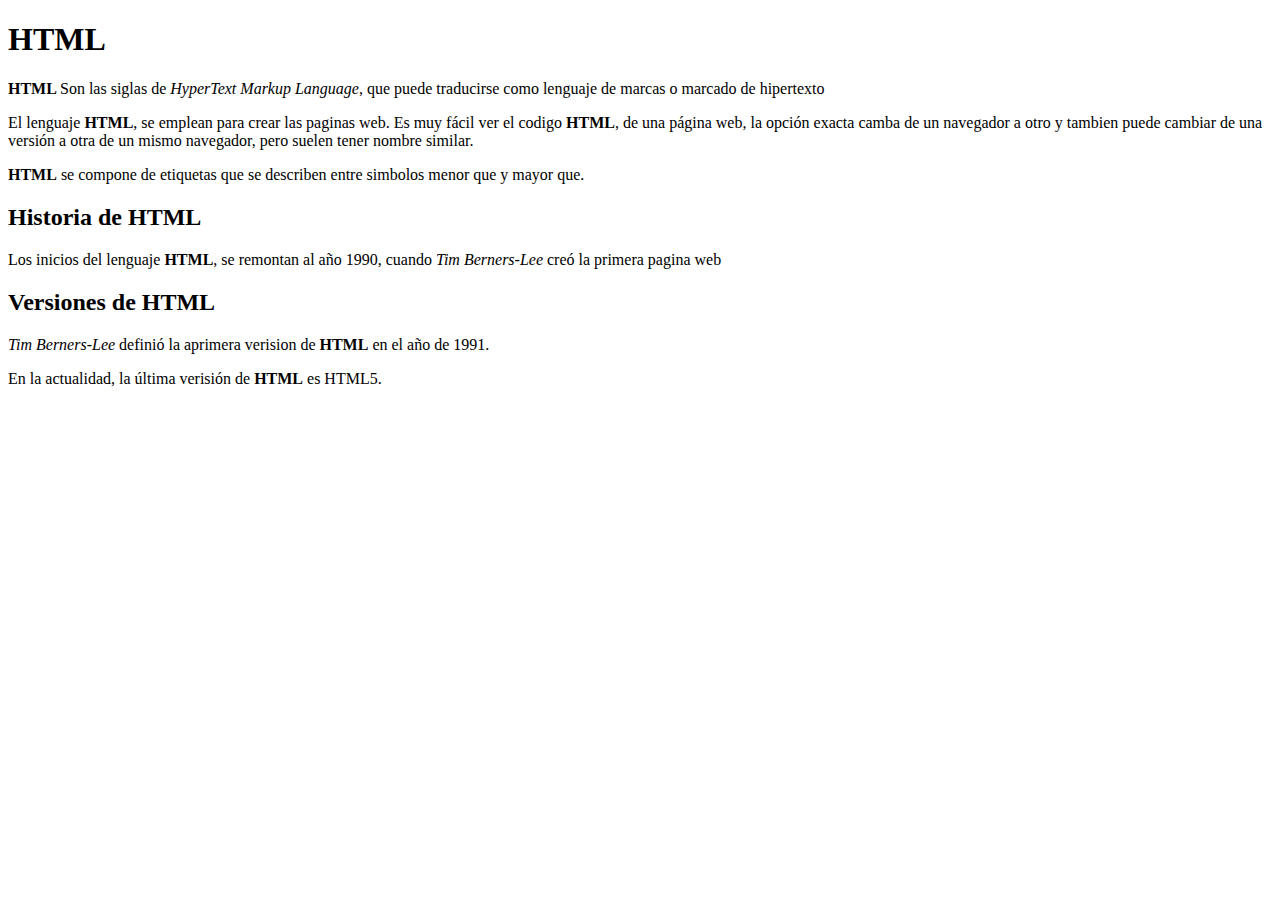
<file: HTML/diseño1.html>
<!DOCTYPE html>
<html lang="en">
<head>
    <meta charset="utf-8">
    <title>Diseño 1</title>
</head>
<body>
    <h1>HTML</h1>
    <p><b>HTML </b>Son las siglas de <i>HyperText Markup Language</i>, que puede traducirse como
    lenguaje de marcas o marcado de hipertexto</p>

    <p>El lenguaje <b>HTML</b>, se emplean para crear las paginas web. Es muy fácil ver el codigo <b>HTML</b>, de una página web, la opción
        exacta camba de un navegador a otro y tambien puede cambiar de una versión a otra de un mismo navegador, pero suelen tener
        nombre similar.
    </p>
    <p>
        <b>HTML</b> se compone de etiquetas que se describen entre simbolos menor que y mayor que.
    </p>

    <h2>Historia de HTML</h2>
    <p>Los inicios del lenguaje <b>HTML</b>, se remontan al año 1990, cuando <i>Tim Berners-Lee</i> creó la primera pagina web</p>
    
    <h2>
        Versiones de HTML
    </h2>
    <p>
        <i>Tim Berners-Lee</i> definió la aprimera verision de <b>HTML</b> en el año de 1991.

    </p>
    <p>
        En la actualidad, la última verisión de <b>HTML</b> es HTML5.
    </p>




</body>

</html>
</file>
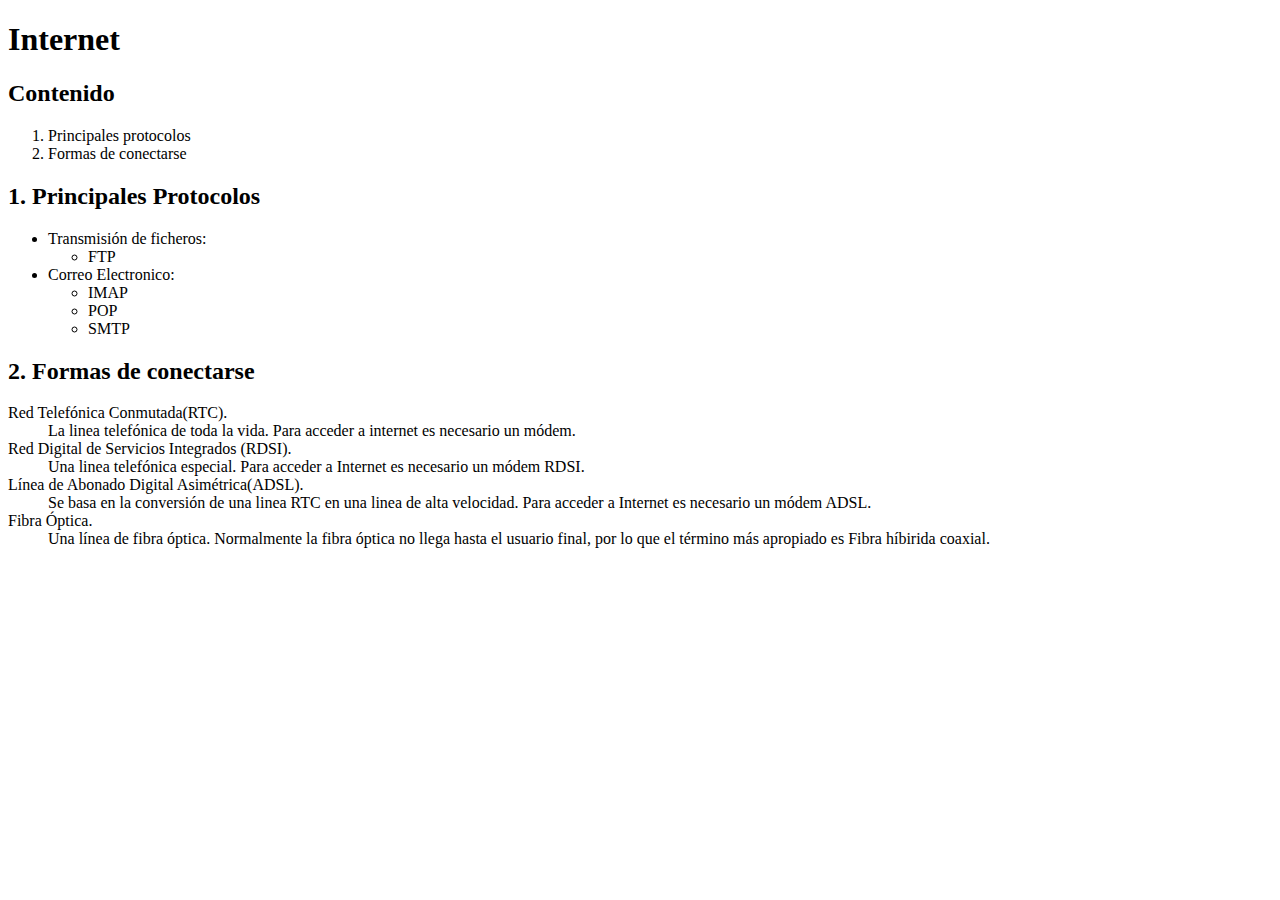
<file: HTML/diseño2.html>
<!DOCTYPE html>
<html lang="en">
    <head>
        <meta charset="utf-8">
        <title>Diseño 2</title>
    </head>
    <body>
        <h1>Internet</h1>
        <h2>Contenido</h2>
        <ol>
            <li>Principales protocolos</li>
            <li>Formas de conectarse</li>
        </ol>
           <h2>1. Principales Protocolos</h2>
        <ul>
            <li>Transmisión de ficheros: 
            <ul>
                <li>FTP</li>
            </ul>
            </li>
            
            <li>Correo Electronico: 
            <ul>
                <li>IMAP</li>
                <li>POP</li>
                <li>SMTP</li>
            </ul>
            </li>
        </ul>
        <h2>2. Formas de conectarse</h2>
        <dl>
            <dt>Red Telefónica Conmutada(RTC).</dt>
            <dd>La linea telefónica de toda la vida. Para acceder a internet es necesario un módem.</dd>
            <dt>Red Digital de Servicios Integrados (RDSI).</dt>
            <dd>Una linea telefónica especial. Para acceder a Internet es necesario un módem RDSI.</dd>
            <dt>Línea de Abonado Digital Asimétrica(ADSL).</dt>
            <dd>Se basa en la conversión de una linea RTC en una linea de alta velocidad. Para acceder a Internet es necesario un módem ADSL.</dd>
            <dt>Fibra Óptica.</dt>
            <dd>Una línea de fibra óptica. Normalmente la fibra óptica no llega hasta el usuario final, por lo que el término más apropiado es Fibra híbirida coaxial.</dd>
        </dl>

    </body>
</html>
</file>
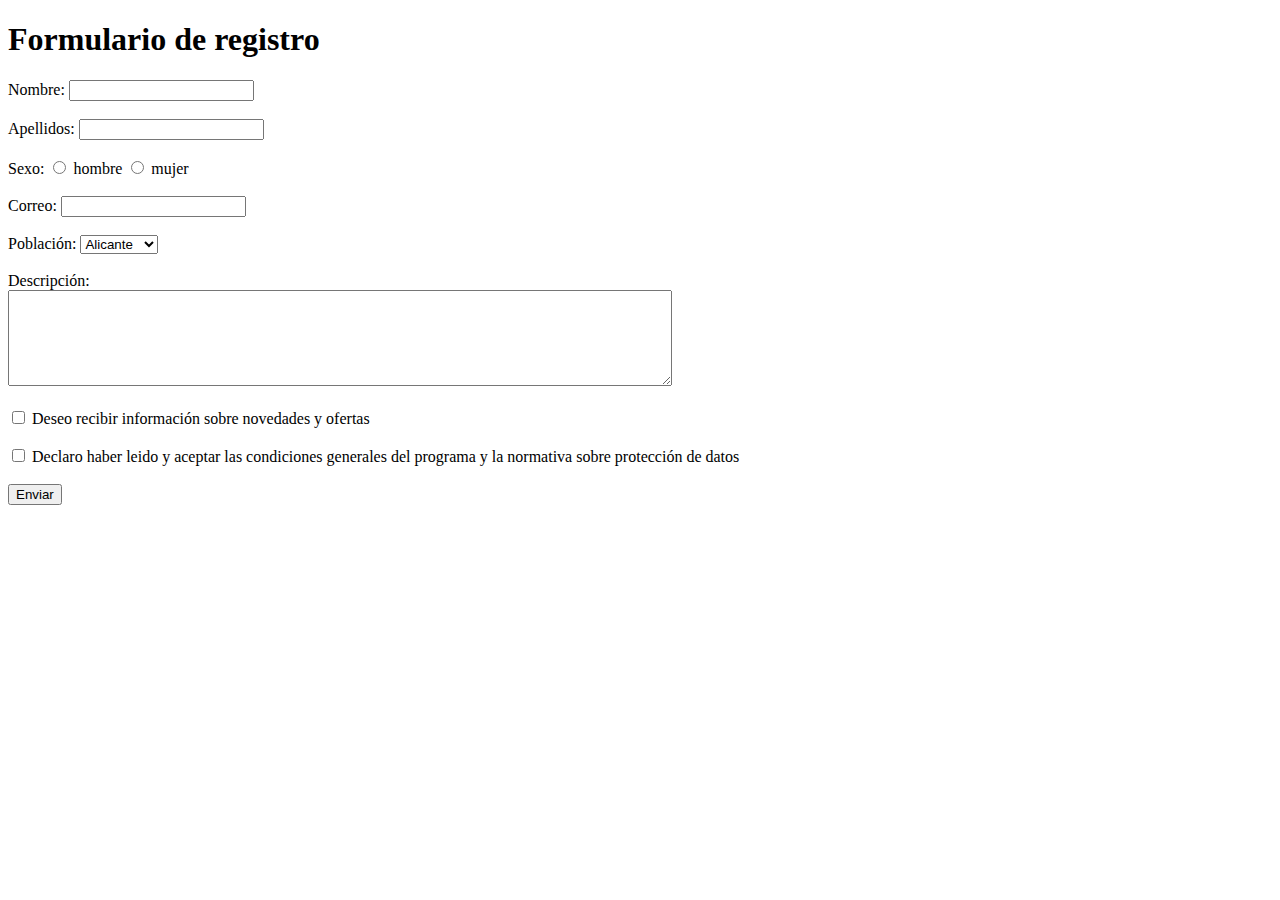
<file: HTML/diseño3.html>
<!DOCTYPE html>
<html lang="en">
    <head>
        <meta charset="utf-8">
        <title>Diseño 3</title>
    </head>
    <body>
        <form>
    <h1>Formulario de registro</h1>
    <label for="nombre">Nombre:</label>
    <input id="nombre" name="nombre" type="text" />
    <br><br>
    <label for="apellidos">Apellidos:</label>
    <input id="apellidos" name="apellidos" type="text" />
    <br><br>
    Sexo:
    <input type="radio" id="hombre" name="sexo" value="hombre">
    <label for="hombre">hombre</label>
    <input type="radio" id="mujer" name="sexo" value="mujer">
    <label for="mujer">mujer</label>
    <br><br>
    <label for="correo">Correo:</label>
    <input id="correo" name="correo" type="text" />
    <br><br>
    <label for="poblacion">Población:</label>
    <select id="poblacion" name="poblacion">
        <option value="Alicante">Alicante</option>
        <option value="Valencia">Valencia</option>
        <option value="Castellón">Castellón</option>
    </select>
    <br><br>
    <label for="descripcion">Descripción:</label>
    <br>
    <textarea id="descripcion" name="descripcion" rows="6" cols="80"></textarea>
    <br><br>
    <input type="checkbox" id="info" name="info">
    <label for="info">Deseo recibir información sobre novedades y ofertas</label>
    <br><br>
    <input type="checkbox" id="condiciones" name="condiciones">
    <label for="condiciones">Declaro haber leido y aceptar las condiciones generales del programa y la normativa sobre protección de datos</label>
    <br><br>
    <input type="submit" value="Enviar" />
</form>
    </body>
</html>
</file>
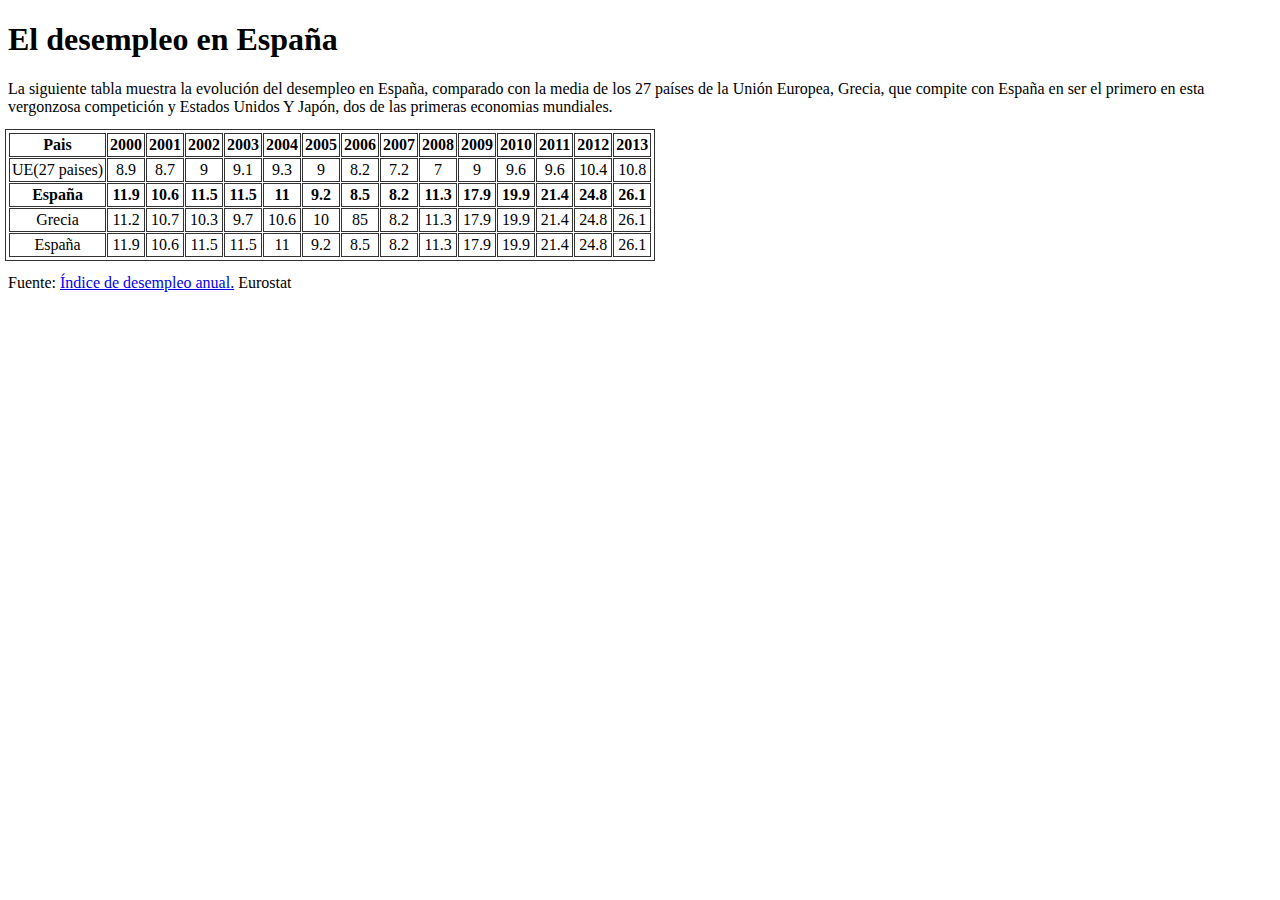
<file: HTML/diseño4.html>
<!DOCTYPE html>
<html lang="en">
    <head>
        <meta charset="utf-8">
        <link href="styles.css" rel="stylesheet">
        <title>Diseño 4</title>
    </head>
    <body>
<style>
  

</style>

<h1>El desempleo en España</h1>
<p>La siguiente tabla muestra la evolución del desempleo en España,
  comparado con la media de los 27 países de la Unión Europea, Grecia, 
  que compite con España en ser el primero en esta vergonzosa competición
  y Estados Unidos Y Japón, dos de las primeras economias mundiales.
</p>

<table>
  <tr>
    <th>Pais</th>
    <th>2000</th>
    <th>2001</th>
    <th>2002</th>
    <th>2003</th>
    <th>2004</th>
    <th>2005</th>
    <th>2006</th>
    <th>2007</th>
    <th>2008</th>
    <th>2009</th>
    <th>2010</th>
    <th>2011</th>
    <th>2012</th>
    <th>2013</th>
  </tr>
  <tr>
    <td>UE(27 paises)</td>
    <td>8.9</td>
    <td>8.7</td>
    <td>9</td>
    <td>9.1</td>
    <td>9.3</td>
    <td>9</td>
    <td>8.2</td>
    <td>7.2</td>
    <td>7</td>
    <td>9</td>
    <td>9.6</td>
    <td>9.6</td>
    <td>10.4</td>
    <td>10.8</td>
  </tr>
  <tr class="spain">
    <td>España</td>
    <td>11.9</td>
    <td>10.6</td>
    <td>11.5</td>
    <td>11.5</td>
    <td>11</td>
    <td>9.2</td>
    <td>8.5</td>
    <td>8.2</td>
    <td>11.3</td>
    <td>17.9</td>
    <td>19.9</td>
    <td>21.4</td>
    <td>24.8</td>
    <td>26.1</td>
  </tr>
  <tr>
    <td>Grecia</td>
    <td>11.2</td>
    <td>10.7</td>
    <td>10.3</td>
    <td>9.7</td>
    <td>10.6</td>
    <td>10</td>
    <td>85</td>
    <td>8.2</td>
    <td>11.3</td>
    <td>17.9</td>
    <td>19.9</td>
    <td>21.4</td>
    <td>24.8</td>
    <td>26.1</td>
  </tr>
  <tr>
    <td>España</td>
    <td>11.9</td>
    <td>10.6</td>
    <td>11.5</td>
    <td>11.5</td>
    <td>11</td>
    <td>9.2</td>
    <td>8.5</td>
    <td>8.2</td>
    <td>11.3</td>
    <td>17.9</td>
    <td>19.9</td>
    <td>21.4</td>
    <td>24.8</td>
    <td>26.1</td>
  </tr>
</table>
<p>Fuente: <a href="https://google.com">Índice de desempleo anual.</a> Eurostat</p>
    </body>
</html>
</file>
<file: HTML/styles.css>
table {
    border-collapse: separate;
    border-spacing: 1px;
    outline: 1px solid #333;
    outline-offset: 2px;
  }
  th, td {
    padding: 2px;
    text-align: center;
    border: 1px solid #333;
  }
  .spain td {
    font-weight: bold;
  }
</file>
